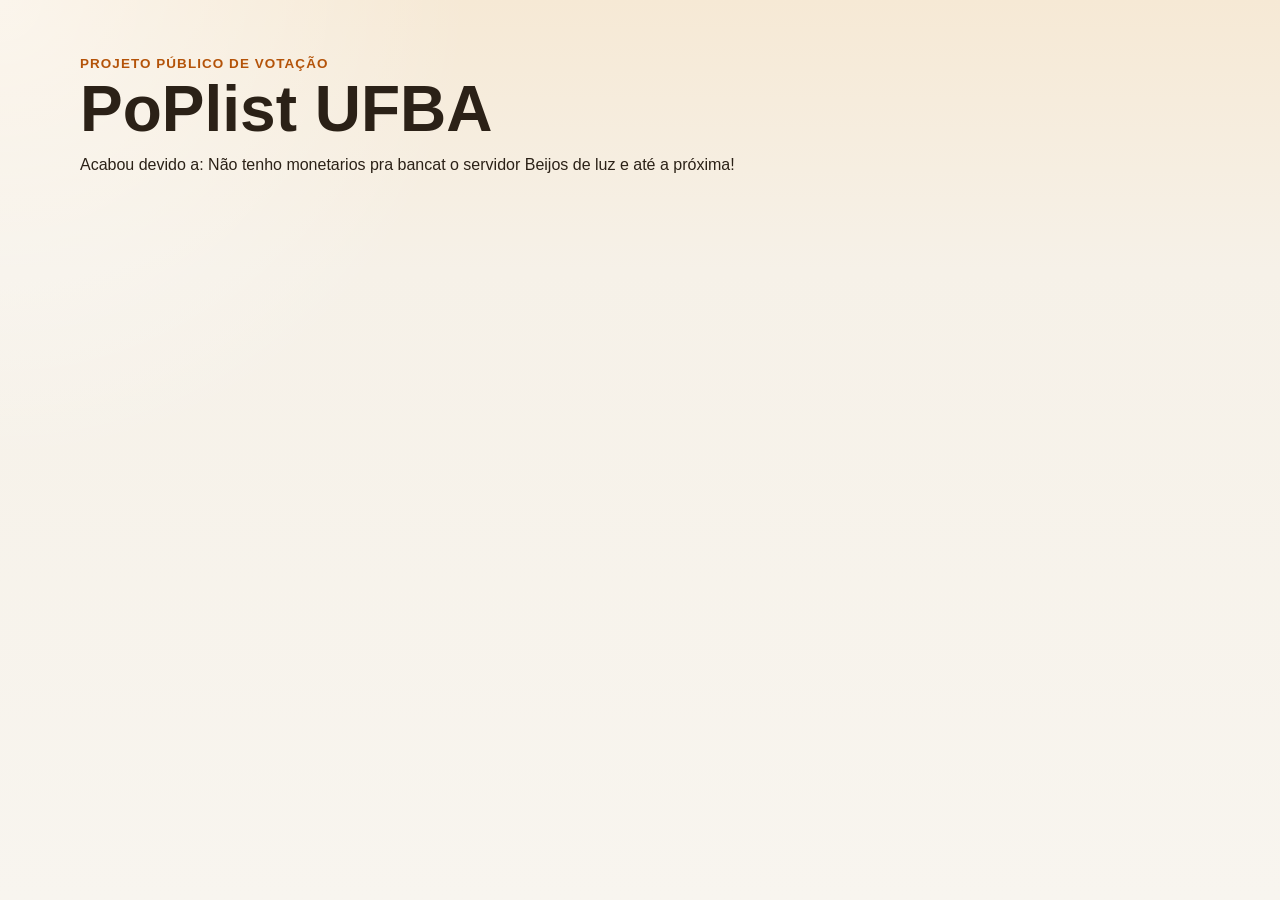
<file: index.html>
<!DOCTYPE html>
<html lang="pt-BR">
  <head>
    <meta charset="UTF-8" />
    <meta name="viewport" content="width=device-width, initial-scale=1.0" />
    <title>PoPlist UFBA | Ranking de Votação</title>
    <link rel="stylesheet" href="style.css?v=5" />
  </head>
  <body>
    <header class="hero">
      <div class="container">
        <p class="eyebrow">Projeto público de votação</p>
        <h1>PoPlist UFBA</h1>
        <p class="description">
          Acabou devido a: Não tenho monetarios pra bancat o servidor
          Beijos de luz e até a próxima!
        </p>
      </div>
    </header>
      </section>
    </main>
  </body>
</html>
</file>
<file: style.css>
:root {
  --bg: #f6f1e8;
  --bg-accent: #f0e1c7;
  --surface: #fffdf8;
  --surface-strong: #fff7ea;
  --text: #2b2117;
  --muted: #6e5b4c;
  --line: #dbc9ae;
  --primary: #b45309;
  --primary-dark: #8f3f06;
  --success-bg: #dcfce7;
  --success-text: #166534;
  --error-bg: #fee2e2;
  --error-text: #991b1b;
  --warning-bg: #fef3c7;
  --warning-text: #92400e;
  --danger: #b91c1c;
  --shadow: 0 18px 40px rgba(89, 56, 18, 0.12);
  --radius-lg: 24px;
  --radius-md: 18px;
  --radius-sm: 12px;
  --font-heading: "Trebuchet MS", "Segoe UI", sans-serif;
  --font-body: "Verdana", "Geneva", sans-serif;
}

* {
  box-sizing: border-box;
}

body {
  margin: 0;
  min-height: 100vh;
  background:
    radial-gradient(circle at top left, rgba(255, 255, 255, 0.55), transparent 30%),
    linear-gradient(180deg, #f6e9d5 0%, var(--bg) 30%, #f8f5ef 100%);
  color: var(--text);
  font-family: var(--font-body);
}

img {
  max-width: 100%;
  display: block;
}

button,
input,
a {
  font: inherit;
}

a {
  text-decoration: none;
}

.container {
  width: min(1120px, calc(100% - 32px));
  margin: 0 auto;
}

.hero {
  padding: 56px 0 32px;
}

.hero-admin {
  padding-bottom: 24px;
}

.eyebrow,
.section-kicker {
  margin: 0 0 8px;
  color: var(--primary);
  font-size: 0.84rem;
  font-weight: 700;
  letter-spacing: 0.08em;
  text-transform: uppercase;
}

.hero h1,
.section-header h2,
#form-title {
  margin: 0;
  font-family: var(--font-heading);
}

.hero h1 {
  font-size: clamp(2.2rem, 5vw, 4rem);
  line-height: 0.95;
}

.hero-text,
.muted-text {
  color: var(--muted);
}

.hero-text {
  max-width: 620px;
  margin-top: 14px;
  font-size: 1.04rem;
  line-height: 1.6;
}

.hero-actions {
  display: flex;
  gap: 12px;
  flex-wrap: wrap;
  margin-top: 20px;
}

.page-content {
  display: grid;
  gap: 24px;
  padding-bottom: 48px;
}

.panel {
  background: rgba(255, 253, 248, 0.94);
  border: 1px solid rgba(219, 201, 174, 0.8);
  border-radius: var(--radius-lg);
  box-shadow: var(--shadow);
  padding: 24px;
  backdrop-filter: blur(10px);
}

.section-header,
.dashboard-header {
  display: flex;
  justify-content: space-between;
  gap: 16px;
  align-items: center;
}

.status-badge {
  display: inline-flex;
  align-items: center;
  padding: 10px 14px;
  border-radius: 999px;
  font-size: 0.92rem;
  font-weight: 700;
  background: var(--warning-bg);
  color: var(--warning-text);
}

.status-badge.success {
  background: var(--success-bg);
  color: var(--success-text);
}

.status-badge.error {
  background: var(--error-bg);
  color: var(--error-text);
}

.message {
  margin-top: 18px;
  padding: 14px 16px;
  border-radius: var(--radius-sm);
  line-height: 1.5;
}

.message.success {
  background: var(--success-bg);
  color: var(--success-text);
}

.message.error {
  background: var(--error-bg);
  color: var(--error-text);
}

.message.warning {
  background: var(--warning-bg);
  color: var(--warning-text);
}

.state-box {
  padding: 18px;
  border: 1px dashed var(--line);
  border-radius: var(--radius-md);
  color: var(--muted);
  text-align: center;
  background: rgba(255, 247, 234, 0.65);
}

.top-grid,
.people-grid,
.admin-list {
  display: grid;
  gap: 18px;
}

.top-grid {
  grid-template-columns: 1fr;
}

.people-grid {
  grid-template-columns: repeat(auto-fit, minmax(250px, 1fr));
}

.person-card,
.top-card,
.admin-card {
  border: 1px solid var(--line);
  border-radius: var(--radius-md);
  background: linear-gradient(180deg, var(--surface-strong), var(--surface));
  padding: 18px;
}

.top-card {
  position: relative;
  overflow: visible;
  display: grid;
  grid-template-columns: auto 1fr auto;
  gap: 18px;
  align-items: center;
  padding: 20px 22px;
}

.top-card-first {
  grid-template-columns: auto 1.2fr auto;
  padding: 26px 28px;
  background: linear-gradient(135deg, #fff2cf, #fff8ec 65%, #fffdf8);
  border-width: 2px;
  box-shadow: 0 22px 48px rgba(180, 83, 9, 0.16);
}

.top-card-rank {
  display: flex;
  align-items: center;
  justify-content: center;
}

.top-card-content {
  min-width: 0;
}

.top-card-action {
  display: flex;
  justify-content: flex-end;
  position: relative;
  z-index: 3;
}

.top-card::after {
  content: "";
  position: absolute;
  inset: auto -40px -40px auto;
  width: 120px;
  height: 120px;
  background: radial-gradient(circle, rgba(180, 83, 9, 0.18), transparent 65%);
  pointer-events: none;
  z-index: 0;
}

.top-card .card-header {
  margin-bottom: 0;
  position: relative;
  z-index: 2;
}

.top-card-first .avatar,
.top-card-first .avatar-placeholder {
  width: 82px;
  height: 82px;
}

.top-card-first .person-name {
  font-size: 1.35rem;
}

.top-card-first .votes-total {
  font-size: 1rem;
}

.card-header {
  display: flex;
  align-items: center;
  gap: 14px;
  margin-bottom: 16px;
}

.avatar,
.avatar-placeholder {
  width: 68px;
  height: 68px;
  border-radius: 50%;
  flex-shrink: 0;
}

.avatar-shell {
  position: relative;
  width: 68px;
  height: 68px;
  flex-shrink: 0;
  z-index: 2;
}

.avatar {
  object-fit: cover;
  border: 2px solid rgba(180, 83, 9, 0.2);
}

.avatar-placeholder {
  display: grid;
  place-items: center;
  background: linear-gradient(135deg, #f9d8a9, #f2c078);
  color: #6b3607;
  font-weight: 700;
  font-size: 1.2rem;
}

.tomato-badge {
  position: absolute;
  top: -8px;
  right: -8px;
  display: inline-flex;
  align-items: center;
  justify-content: center;
  width: 34px;
  height: 34px;
  border-radius: 50%;
  background: rgba(255, 253, 248, 0.96);
  box-shadow: 0 8px 18px rgba(43, 33, 23, 0.16);
  font-size: 1.25rem;
  z-index: 4;
  pointer-events: none;
}

.rank-pill {
  display: inline-flex;
  align-items: center;
  padding: 6px 12px;
  border-radius: 999px;
  background: rgba(180, 83, 9, 0.12);
  color: var(--primary-dark);
  font-size: 0.85rem;
  font-weight: 700;
}

.top-card-first .rank-pill {
  padding: 10px 16px;
  font-size: 1rem;
}

.person-name {
  margin: 0;
  font-size: 1.1rem;
}

.votes-total {
  margin: 6px 0 16px;
  color: var(--muted);
}

.primary-button,
.danger-button,
.secondary-button,
.ghost-button,
.arrow-vote-button {
  display: inline-flex;
  align-items: center;
  justify-content: center;
  border: 0;
  border-radius: 999px;
  padding: 12px 18px;
  font-weight: 700;
  cursor: pointer;
  transition: transform 0.18s ease, opacity 0.18s ease, background 0.18s ease;
}

.primary-button {
  background: var(--primary);
  color: #fff7ed;
}

.danger-button {
  background: var(--danger);
  color: #fff5f5;
}

.primary-button:hover,
.danger-button:hover,
.secondary-button:hover,
.ghost-button:hover,
.arrow-vote-button:hover {
  transform: translateY(-1px);
}

.primary-button:disabled,
.danger-button:disabled,
.secondary-button:disabled,
.ghost-button:disabled,
.arrow-vote-button:disabled {
  opacity: 0.6;
  cursor: not-allowed;
  transform: none;
}

.secondary-button {
  background: #2b2117;
  color: #fff;
}

.ghost-button {
  background: transparent;
  color: var(--primary-dark);
  border: 1px solid rgba(180, 83, 9, 0.3);
}

.link-button {
  min-width: 160px;
}

.vote-actions {
  display: flex;
  gap: 10px;
  flex-wrap: wrap;
  position: relative;
  z-index: 3;
}

.arrow-vote-button {
  appearance: none;
  -webkit-appearance: none;
  width: 48px;
  height: 48px;
  padding: 0;
  border-radius: 50%;
  border: 1px solid rgba(43, 33, 23, 0.08);
  background: rgba(255, 255, 255, 0.75);
  box-shadow: 0 10px 22px rgba(43, 33, 23, 0.08);
  position: relative;
  z-index: 3;
  pointer-events: auto;
}

.arrow-vote-button-up {
  color: #15803d;
}

.arrow-vote-button-down {
  color: var(--danger);
  background: rgba(254, 242, 242, 0.96);
  border-color: rgba(185, 28, 28, 0.12);
}

.arrow-vote-button:disabled {
  opacity: 0.3;
}

.arrow-icon {
  font-size: 1.35rem;
  line-height: 1;
}

.tomato-icon {
  font-size: 1.45rem;
}

.stack-form {
  display: grid;
  gap: 16px;
}

.stack-form label {
  display: grid;
  gap: 8px;
  font-weight: 700;
}

.stack-form input[type="text"],
.stack-form input[type="email"],
.stack-form input[type="password"],
.stack-form input[type="url"],
.stack-form input[type="file"] {
  width: 100%;
  border: 1px solid var(--line);
  border-radius: var(--radius-sm);
  padding: 12px 14px;
  background: #fff;
}

.checkbox-row {
  grid-template-columns: auto 1fr;
  align-items: center;
}

.button-row,
.admin-actions {
  display: flex;
  gap: 10px;
  flex-wrap: wrap;
}

.admin-list {
  grid-template-columns: repeat(auto-fit, minmax(280px, 1fr));
}

.admin-meta {
  margin: 8px 0 16px;
  color: var(--muted);
  line-height: 1.6;
}

.inline-note {
  margin: 16px 0 0;
}

.hidden {
  display: none !important;
}

@media (max-width: 720px) {
  .panel {
    padding: 20px;
  }

  .section-header,
  .dashboard-header {
    align-items: flex-start;
    flex-direction: column;
  }

  .card-header {
    align-items: flex-start;
  }

  .top-card,
  .top-card-first {
    grid-template-columns: 1fr;
    justify-items: flex-start;
    gap: 10px;
    padding: 14px 16px;
  }

  .top-card-action {
    width: 100%;
    justify-content: flex-start;
  }

  .top-card .card-header {
    gap: 10px;
  }

  .top-card .votes-total {
    margin: 4px 0 0;
  }

  .top-card-first .person-name {
    font-size: 1.18rem;
  }

  .top-card-first .rank-pill {
    padding: 7px 12px;
    font-size: 0.9rem;
  }

  .avatar,
  .avatar-placeholder {
    width: 58px;
    height: 58px;
  }

  .top-card-first .avatar,
  .top-card-first .avatar-placeholder {
    width: 64px;
    height: 64px;
  }

  .hero-actions,
  .vote-actions,
  .button-row,
  .admin-actions {
    width: 100%;
  }

  .hero-actions > *,
  .vote-actions > *,
  .button-row > *,
  .admin-actions > * {
    width: 100%;
  }
}
</file>
